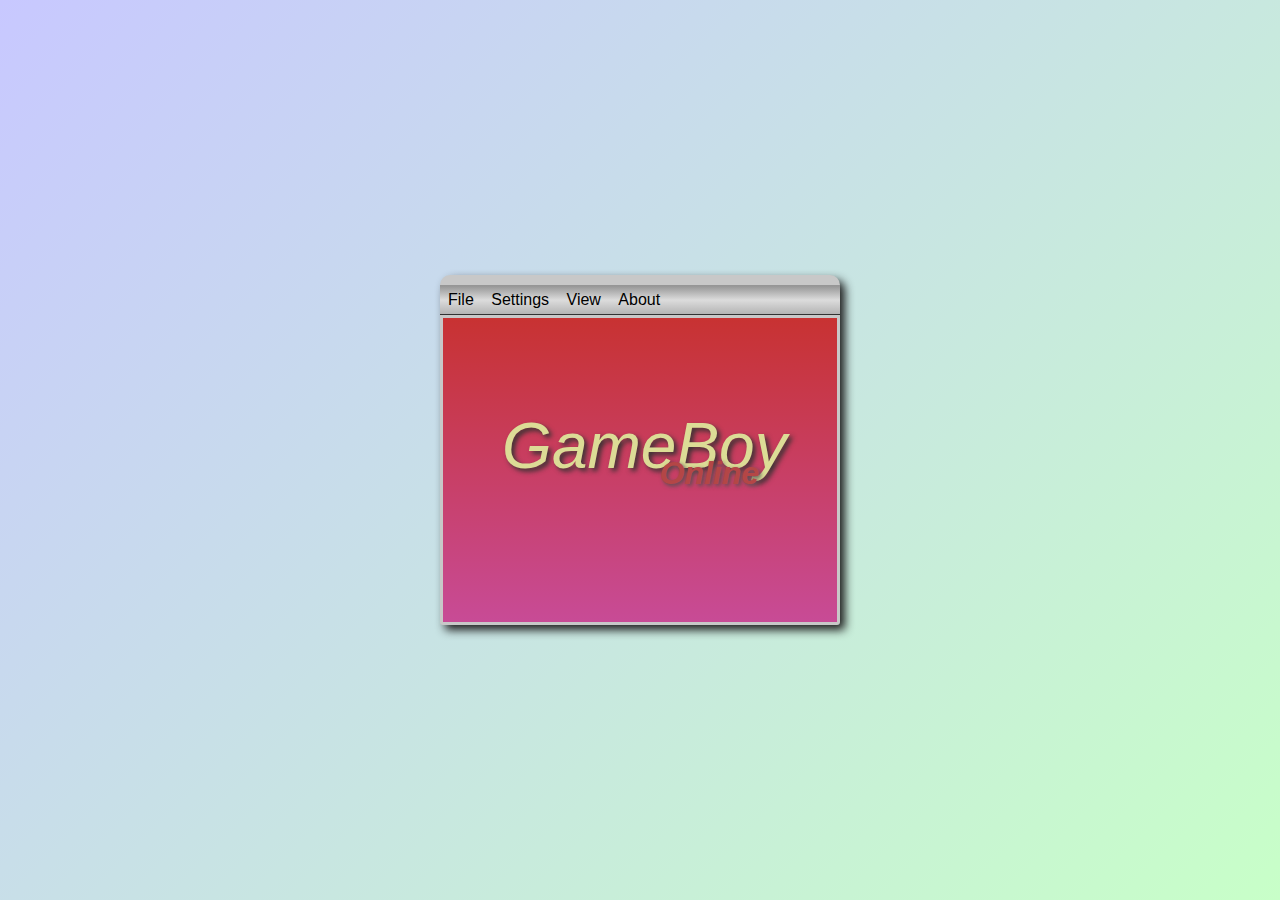
<file: old/index.html>
<!DOCTYPE html>
<html>
	<head>
		<title>Gameboy Color Game Center</title>
    <link rel="shortcut icon" href="favicon.png" />
		<style type="text/css">
			@import url("css/GameBoy.css");
		</style>
		<script type="text/javascript" src="js/other/windowStack.js"></script>
		<script type="text/javascript" src="js/other/terminal.js"></script>
		<script type="text/javascript" src="js/other/gui.js"></script>
		<script type="text/javascript" src="js/other/base64.js"></script>
		<script type="text/javascript" src="js/other/transportHandler.js"></script>
		<script type="text/javascript" src="js/other/json2.js"></script>
		<script type="text/javascript" src="js/other/resampler.js"></script>
		<script type="text/javascript" src="js/other/XAudioServer.js"></script>
		<script type="text/javascript" src="js/other/resize.js"></script>
		<script type="text/javascript" src="js/GameBoyCore.js"></script>
		<script type="text/javascript" src="js/GameBoyIO.js"></script>
	</head>
	<body>
		<div id="GameBoy" class="window">
			<div class="menubar">
				<span id="GameBoy_file_menu">File</span>
				<span id="GameBoy_settings_menu">Settings</span>
				<span id="GameBoy_view_menu">View</span>
				<span id="GameBoy_about_menu">About</span>
			</div>
			<div id="gfx">
				<canvas id="mainCanvas"></canvas>
				<span id="title">GameBoy</span>
				<span id="port_title">Online</span>
			</div>
		</div>
		<div id="terminal" class="window">
			<div id="terminal_output"></div>
			<div class="button_rack">
				<button id="terminal_clear_button" class="left">Clear Messages</button>
				<button id="terminal_close_button" class="right">Close Terminal</button>
			</div>
		</div>
		<div id="about" class="window">
			<div id="about_message">
				<h1>GameBoy Online</h1>
				<p>This is a GameBoy Color emulator written purely in JavaScript by Grant Galitz.</p>
				<p>The graphics blitting is done through HTML5 canvas, with the putImageData and drawImage functions.</p>
				<p>Save states are implemented through the window.localStorage object, and are serialized/deserialized through JSON. SRAM saving is also implemented through the window.localStorage object, and are serialized/deserialized through JSON. In order for save states to work properly on most browsers, you need set the maximum size limit for DOM storage higher, to meet the needs of the emulator's save data size.</p>
				<p>For more information about this emulator and its source code, visit the GIT repository at: <a href="https://github.com/grantgalitz/GameBoy-Online" target="_blank">https://github.com/grantgalitz/GameBoy-Online</a>.</p>
			</div>
			<div class="button_rack">
				<button id="about_close_button" class="center">Close Popup</button>
			</div>
		</div>
		<div class="window" id="settings">
			<div id="toggle_settings">
				<div class="setting">
					<span>Enable Sound:</span>
					<input type="checkbox" checked="checked" id="enable_sound" />
				</div>
				<div class="setting">
					<span>GB mode has priority over GBC mode:</span>
					<input type="checkbox" id="disable_colors" />
				</div>
				<div class="setting">
					<span>Use the BIOS ROM:</span>
					<input type="checkbox" checked="checked" id="enable_gbc_bios" />
				</div>
				<div class="setting">
					<span>Override ROM only cartridge typing to MBC1:</span>
					<input type="checkbox" checked="checked" id="rom_only_override" />
				</div>
				<div class="setting">
					<span>Always allow reading and writing to the MBC banks:</span>
					<input type="checkbox" checked="checked" id="mbc_enable_override" />
				</div>
				<div class="setting">
					<span>Colorize Classic GameBoy Palettes:</span>
					<input type="checkbox" checked="checked" id="enable_colorization" />
				</div>
				<div class="setting">
					<span>Minimal view on fullscreen:</span>
					<input type="checkbox" checked="checked" id="do_minimal" />
				</div>
				<div class="setting">
					<span>Resize canvas directly in JavaScript:</span>
					<input type="checkbox" id="software_resizing" />
				</div>
				<div class="setting">
					<span>Disallow typed arrays to be used:</span>
					<input type="checkbox" id="typed_arrays_disallow" />
				</div>
				<div class="setting">
					<span>Use the DMG boot ROM instead of CGB:</span>
					<input type="checkbox" id="gb_boot_rom_utilized"/>
				</div>
				<div class="setting">
					<span>Smooth upon resizing canvas:</span>
					<input type="checkbox" checked="checked" id="resize_smoothing"/></div>
				</div>
				<div class="button_rack">
					<button id="settings_close_button" class="center">Close Settings</button>
				</div>
			</div>
			<div id="instructions" class="window">
				<div id="keycodes">
					<h1>Keyboard Controls:</h1>
					<ul>
						<li>X/J are A.</li>
						<li>Z/Y/Q are B.</li>
						<li>Shift is Select.</li>
						<li>Enter is Start.</li>
						<li>The d-pad is the control pad.</li>
						<li>The escape key (esc) allows you to get in and out of fullscreen mode.</li>
					</ul>
				</div>
				<div class="button_rack">
					<button id="instructions_close_button" class="center">Close Instructions</button>
				</div>
			</div>
			<div id="input_select" class="window">
				<form>
					<input type="file" id="local_file_open"/>
				</form>
				<div class="button_rack">
					<button id="input_select_close_button" class="center">Close File Input</button>
				</div>
			</div>
			<div id="save_importer" class="window">
				<form>
					<input type="file" id="save_open"/>
				</form>
				<div class="button_rack">
					<button id="save_importer_close_button" class="center">Close Save Importer</button>
				</div>
			</div>
			<div class="window" id="local_storage_listing">
				<div id="storageListingMasterContainer" class="storageList">
					<div id="storageListingMasterContainerSub"></div>
				</div>
				<div id="download_all_storage">
					<a href="about:blank" id="download_local_storage_dba">Export all saved data.</a>
				</div>
				<div class="button_rack">
					<button id="local_storage_list_refresh_button" class="left">Refresh List</button>
					<button id="local_storage_list_close_button" class="right">Close Storage List</button>
				</div>
			</div>
			<div class="window" id="local_storage_popup">
				<div id="storagePopupMasterParent" class="storageList">
					<div id="storagePopupMasterContainer"></div>
				</div>
				<div class="button_rack">
					<button id="local_storage_popup_close_button" class="center">Close Storage Popup</button>
				</div>
			</div>
			<div class="window" id="freeze_listing">
				<div id="freezeListingMasterContainer" class="storageList">
					<div id="freezeListingMasterContainerSub"></div>
				</div>
				<div class="button_rack">
					<button id="freeze_list_refresh_button" class="left">Refresh List</button>
					<button id="freeze_list_close_button" class="right">Close Freeze State List</button>
				</div>
			</div>
			<ul class="menu" id="GameBoy_file_popup">
				<li>Open As
					<ul class="menu">
						<li id="data_uri_clicker">Base 64 Encoding</li>
						<li id="external_file_clicker">URL Address</li>
						<li id="internal_file_clicker">Local File</li>
					</ul>
				</li>
				<li id="save_SRAM_state_clicker">Save Game Memory</li>
				<li id="save_state_clicker">Save Freeze State</li>
				<li id="set_volume">Set Volume</li>
				<li id="set_speed">Set Speed</li>
				<li id="restart_cpu_clicker">Restart</li>
				<li id="run_cpu_clicker">Resume</li>
				<li id="kill_cpu_clicker">Pause</li>
			</ul>
			<ul class="menu" id="GameBoy_view_popup">
				<li id="view_terminal">Terminal</li>
				<li id="view_instructions">Instructions</li>
				<li id="view_importer">Save Importer</li>
				<li id="local_storage_list_menu">Save Manager</li>
				<li id="freeze_list_menu">Freeze State Manager</li>
				<li id="view_fullscreen">Fullscreen Mode</li>
			</ul>
			<div id="fullscreenContainer">
			<canvas id="fullscreen" class="maximum"></canvas>
		</div>
	</body>
</html>
</file>
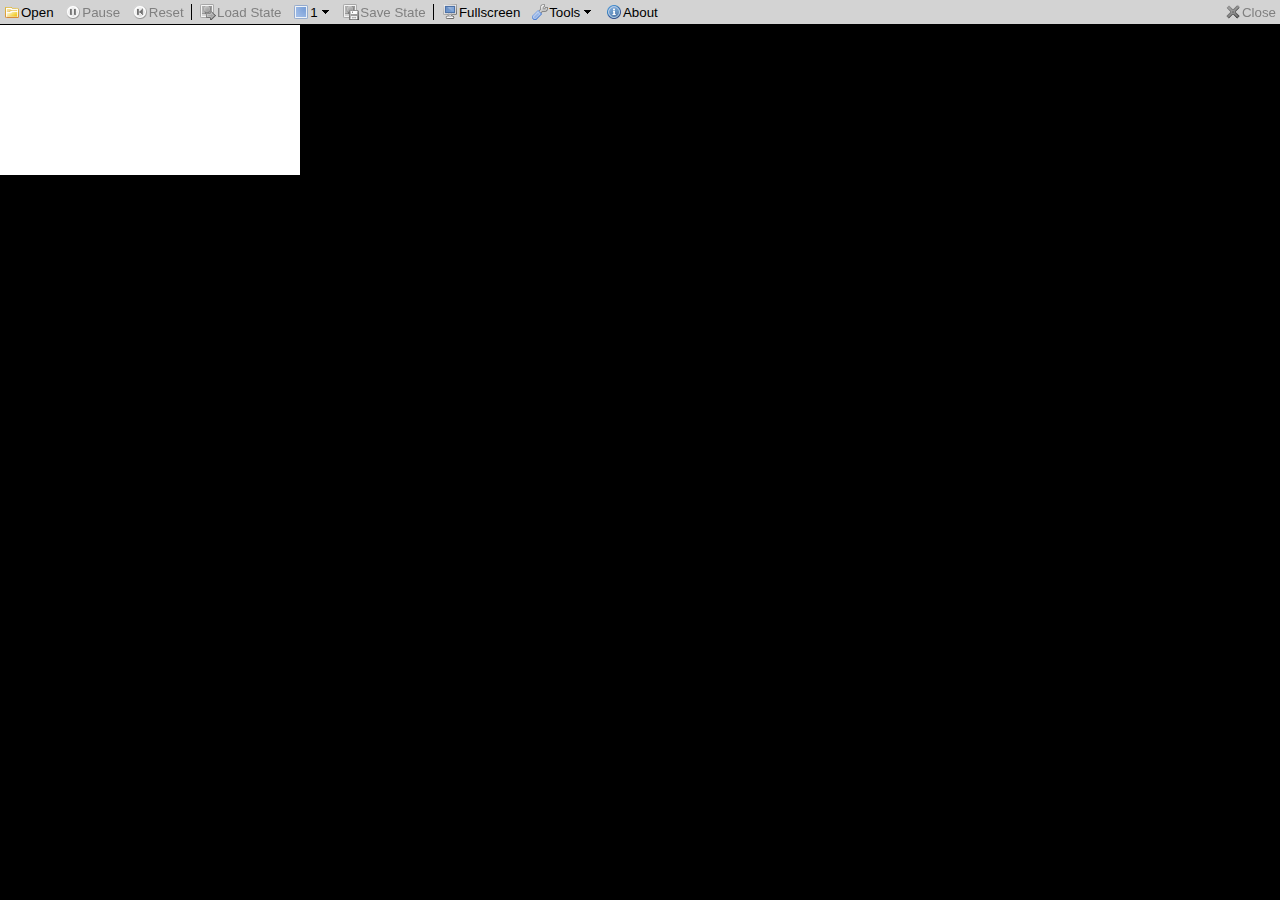
<file: src/index.html>
<!DOCTYPE html>
<html i18n-values="style:textdirection">
	<head>
		<title i18n-content="name">Gameboy Color Game Center</title>
    <link rel="shortcut icon" href="images/favicon.png" />
		<link rel="stylesheet" type="text/css" href="styles/index.css" />
		<script type="text/javascript" src="scripts/jquery-1.8.0.min.js"></script>
		<script type="text/javascript" src="scripts/emu/GameBoyCore.js"></script>
		<script type="text/javascript" src="scripts/emu/GameBoyIO.js"></script>
		<script type="text/javascript" src="scripts/emu/resampler.js"></script>
		<script type="text/javascript" src="scripts/emu/XAudioServer.js"></script>
		<script type="text/javascript" src="scripts/emu/XAudioServerMediaStreamWorker.js"></script>
		<script type="text/javascript" src="scripts/scripts.js"></script>
		<script type="text/javascript" src="scripts/index.js"></script>
	</head>
	<body>
		<div id="toolbar">
			<div id="mainbar">
				<button id="openfile" i18n-content="openfile">Open</button>
				<button id="pause" class="disabled" i18n-content="pause">Pause</button>
				<button id="resume" class="hidden disabled"
					i18n-content="resume">Resume</button>
				<button id="reset" class="disabled" i18n-content="reset">Reset</button>
				<div></div>
				<button id="loadstate" class="disabled"
					i18n-content="loadstate">Load State</button>
				<button id="selectstate" class="dropdown">1</button>
				<button id="savestate" class="disabled"
					i18n-content="savestate">Save State</button>
				<div></div>
				<button id="fullscreen" i18n-content="fullscreen">Fullscreen</button>
				<button id="tools" class="dropdown" i18n-content="tools">Tools</button>
				<button id="about" i18n-content="about">About</button>
				<button id="close" class="disabled" i18n-content="close">Close</button>
			</div>
			<div id="selectstate_dropdown" class="hidden">
			</div>
			<div id="tools_dropdown" class="hidden">
				<button id="options" i18n-content="options">Options</button>
				<button id="controls" i18n-content="controls">Controls</button>
				<button id="managestates" i18n-content="managestates">Manage
					States</button>
				<div></div>
				<button id="volume_button" i18n-content="volume">Volume</button>
				<input type="range" id="volume" min="0" max="1" step="0.01" value="1"
					/>
				<input type="number" id="volume_text" min="0" max="1" step="0.01"
					value="1" />
				<div></div>
				<button id="speed_button" i18n-content="speed">Speed</button>
				<input type="range" id="speed" min="0.1" max="3" step="0.1" value="1"
					/>
				<input type="number" id="speed_text" min="0.001" step="0.1" value="1" />
			</div>
		</div>
		<div id="canvasContainer">
			<canvas></canvas>
		</div>
		<div id="aboutlayer" class="hidden">
			<div id="aboutcenterer"></div>
			<div id="aboutbox">
				<h1 i18n-content="name">Gameboy Color Game Center</h1>
				<p i18n-values=".innerHTML:emulatorInfo"></p>
				<p i18n-values=".innerHTML:appInfo"></p>
				<p i18n-values=".innerHTML:techInfo"></p>
			</div>
		</div>
	</body>
</html>
</file>
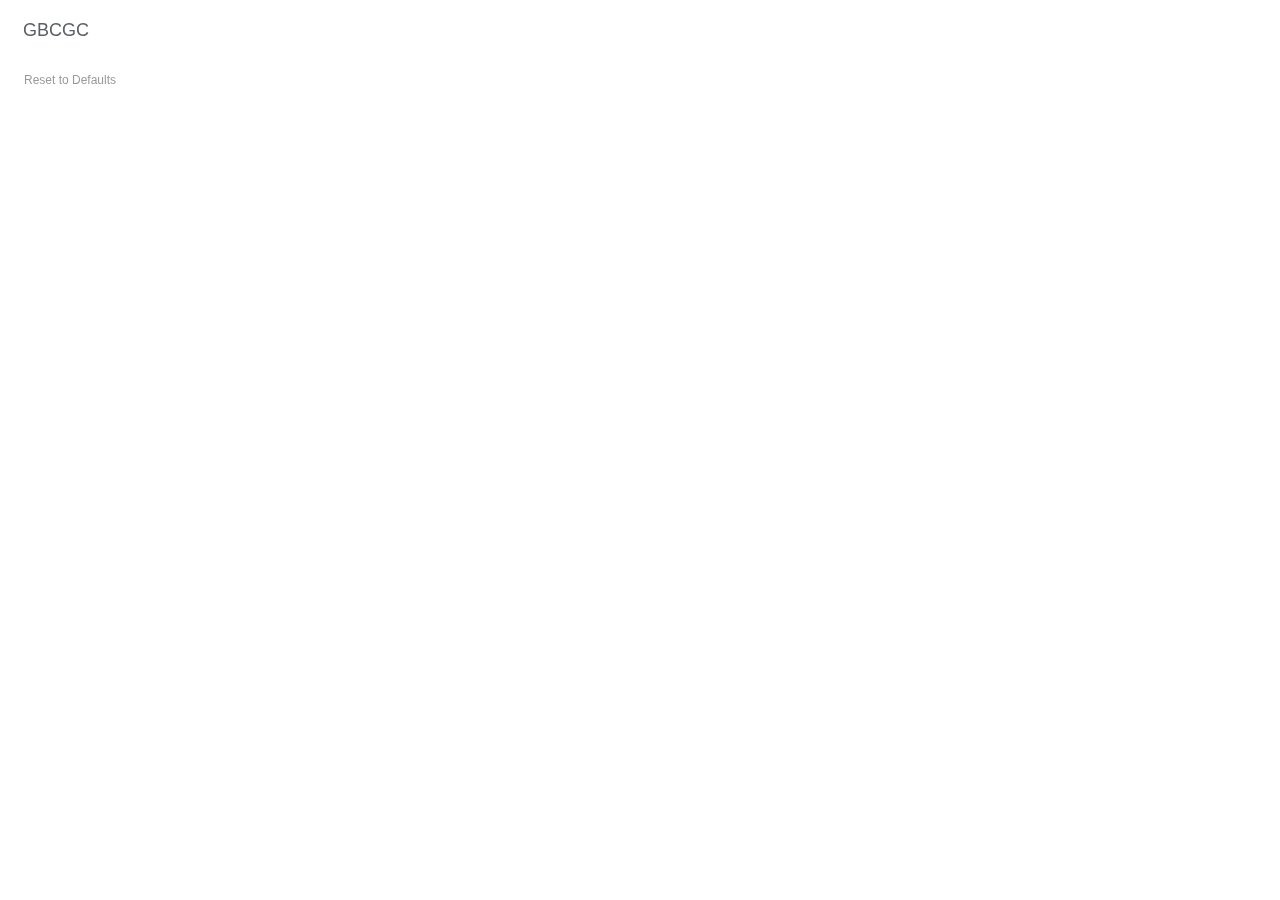
<file: src/options.html>
<!DOCTYPE html>
<html i18n-values="dir:textdirection">
	<head>
		<title i18n-content="optionsNav">Options</title>
    <link rel="shortcut icon" href="images/favicon.png" />
		<link rel="stylesheet" type="text/css" href="styles/options.css" />
		<script type="text/javascript" src="scripts/jquery-1.8.0.min.js"></script>
		<script type="text/javascript" src="scripts/scripts.js"></script>
		<script type="text/javascript" src="scripts/options.js"></script>
	</head>
	<body>
		<div id="nav">
			<h1 i18n-content="gbcgcTitle">GBCGC</h1>
			<ul>
				<li>
					<button i18n-content="resetDefaults">Reset to Defaults</button>
				</li>
			</ul>
		</div>
		<div id="content"></div>
		<div id="warning">
			<div>
				<div>
					<div i18n-content="changes">Changes will take effect the next time you
						open Gameboy Color Game Center.</div>
				</div>
			</div>
		</div>
		<canvas id="hoverCanvas"></canvas>
	</body>
</html>
</file>
<file: src/styles/index.css>
html, body {
	width: 100%;
	height: 100%;
	margin: 0px;
	padding: 0px;
	border: none;
	overflow: hidden;
	
	background-color: black;
	color: black;
	font-family: Arial, sans;
	font-size: 10pt;
}
input, label {
	vertical-align: middle;
}

.disabled {
	-webkit-filter: grayscale(100%);
	filter: grayscale(100%);
}
#toolbar .hidden, .hidden {
	display: none;
}

#toolbar {
	background-color: lightgray;
	cursor: default;

	border-bottom-color: black;
	border-bottom-style: solid;
	border-bottom-width: 1px;
	padding-bottom: 1px;
}
#toolbar > div {
	height: 23px;
}

#toolbar button, #toolbar > div > div {
	display: inline-block;
	vertical-align: middle;
}
#toolbar button {
	background-color: transparent;
	box-sizing: content-box;
	font-family: Arial, sans;
	font-size: 10pt;
	color: black;
	text-align: left;
	
	height: 16px;
	margin: 1px 1px 0px 1px;
	padding: 2px 2px 2px 19px;
	
	background-repeat: no-repeat;
	background-position: 2px 2px, -webkit-calc(100% - 5px) 8px;
	background-position: 2px 2px, calc(100% - 5px) 8px;
	
	border-color: transparent;
	border-width: 1px;
	border-style: solid;
}
#toolbar button:hover:not(.disabled), #toolbar button.selected {
	border-color: gray;
}
#toolbar button:active:not(.disabled), #toolbar button.selected {
	padding: 3px 1px 1px 20px;
	background-position: 3px 3px, -webkit-calc(100% - 4px) 9px;
	background-position: 3px 3px, calc(100% - 4px) 9px;
	background-color: #AAAAAA;
}
#toolbar button.disabled {
	color: gray;
}
#toolbar button.dropdown {
	background-size: 16px 16px, auto;
	background-repeat: no-repeat;

	padding: 2px 16px 2px 19px;
}
#toolbar button.dropdown:active:not(.disabled) {
	padding: 3px 15px 1px 20px;
}

#toolbar > div {
	white-space: nowrap;
	overflow: hidden;
}

#toolbar > div > div {
	width: 1px;
	height: 16px;
	margin: 3px 0px 3px 0px;
	background-color: black;
}

#openfile {
	background-image: url("../images/folder.png");
}
#pause {
	background-image: url("../images/control_pause.png");
}
#resume {
	background-image: url("../images/control_play.png");
}
#reset {
	background-image: url("../images/control_start.png");
}
#loadstate {
	background-image: url("../images/picture_go.png");
}
#selectstate {
	background-image: url("../images/picture_empty.png"), url("../images/dropdown.png");
}
#selectstate.slotused {
	background-image: url("../images/picture.png"), url("../images/dropdown.png");
}
#savestate {
	background-image: url("../images/picture_save.png");
}
#fullscreen {
	background-image: url("../images/monitor.png");
}
#tools {
	background-image: url("../images/wrench.png"), url("../images/dropdown.png");
}
#about {
	background-image: url("../images/information.png");
}
#close {
	float: right;
	background-image: url("../images/cross.png");
}

#selectstate_dropdown > button {
	background-image: url("../images/picture_empty.png");
}
#selectstate_dropdown > button.slotused {
	background-image: url("../images/picture.png");
}

#toolbar input {
	margin: 0px;
}
#toolbar input[type="range"] {
	height: 22px;
	width: 100px;
}
#toolbar input[type="number"] {
	height: 16px;
	width: 60px;
}

#options {
	background-image: url("../images/cog.png");
}
#controls {
	background-image: url("../images/controller.png");
}
#managestates {
	background-image: url("../images/folder_picture.png");
}
#volume_button {
	background-image: url("../images/sound.png");
}
#volume_button.low {
	background-image: url("../images/sound_low.png");
}
#volume_button.none {
	background-image: url("../images/sound_none.png");
}
#volume_button.mute {
	background-image: url("../images/sound_mute.png");
}
#speed_button.less {
	background-image: url("../images/lightning_delete.png");
}
#speed_button {
	background-image: url("../images/lightning.png");
}
#speed_button.more {
	background-image: url("../images/lightning_add.png");
}

#canvasContainer {
	background-color: black;
	width: 100%;
}
canvas {
	background-color: white;
	image-rendering: -webkit-optimize-contrast;
}
canvas.smooth {
	image-rendering: optimizeQuality;
}

#aboutlayer {
	position: absolute;
	top: 0px;
	left: 0px;
	width: 100%;
	height: 100%;
	background-color: rgba(0, 0, 0, 0.5);
}
#aboutcenterer {
	float: left;
	height: 50%;
	margin-bottom: -170px;
}
#aboutbox {
	clear: left;
	background-color: lightgray;
	width: 400px;
	height: 300px;
	padding: 20px;
	margin: auto;
	border-radius: 20px;
	overflow: auto;
}
#aboutbox :not(a) {
	cursor: default;
}
#aboutbox h1 {
	margin-top: 0px;
}
</file>
<file: src/styles/options.css>
body {
	cursor: default;
	margin: 0px;
	font-family: "Segoe UI", Tahoma, sans-serif;
	font-size: 75%;
}
.changed {
	margin-bottom: 100px;
}

#nav {
	position: fixed;
	width: 155px;
}
#nav h1 {
	-webkit-margin-after: 1em;
	-webkit-margin-before: 21px;
	-webkit-margin-start: 23px;
	color: #5C6166;
	font-size: 1.5em;
	-webkit-user-select: none;
	font-weight: normal;
	line-height: 1;
}
#nav ul {
	list-style-type: none;
	padding: 0px;
}
#nav li {
	-webkit-border-start: 6px solid transparent;
	-webkit-padding-start: 18px;
	-webkit-user-select: none;
}
#nav li:last-child {
	margin-top: 27px;
}
#nav button {
	background-color: white;
	border: none;
	color: #999999;
	cursor: pointer;
	font: inherit;
	line-height: 29px;
	margin: 0px;
	padding: 0px;
}
#nav .selected {
	-webkit-border-start-color: rgb(78, 87, 100);
	cursor: default;
	pointer-events: none;
}
#nav .selected > button {
	color: #464E5A;
}

#content {
	color: #303942;
	margin-left: 155px;
}
#content > div:not(.selected) {
	display: none;
}
#content h1, #content h2, #content h3 {
	-webkit-user-select: none;
	font-weight: normal;
	line-height: 1;
}
#content h1 {
	margin: 0px 0px 16px 0px;
	padding: 21px 0px 13px;
	font-size: 1.5em;
	border-bottom: 1px #EEE solid;
}
#content > div > div {
	-webkit-padding-start: 18px;
	margin-bottom: 24px;
	margin-top: 8px;
	max-width: 600px;
}
#content h2 {
	-webkit-margin-start: -18px;
	color: black;
	font-size: 1.2em;
	margin-bottom: 0.8em;
}

#content .checkbox label, #content .range label {
	display: -webkit-inline-box;
	padding-bottom: 7px;
	padding-top: 7px;
}
#content .checkbox label:hover, #content .range label:hover {
	color: black;
}
#content input[type=checkbox] {
	bottom: 2px;
	height: 13px;
	position: relative;
	vertical-align: middle;
	width: 13px;
}
#content input[type=checkbox], #content .realButton {
	-webkit-appearance: none;
	-webkit-user-select: none;
	background-image: -webkit-linear-gradient(#EDEDED, #EDEDED 38%, #DEDEDE);
	border: 1px solid rgba(0, 0, 0, 0.25);
	border-radius: 2px;
	box-shadow: 0 1px 0 rgba(0, 0, 0, 0.08), inset 0 1px 2px rgba(255, 255, 255, 0.75);
	color: #444;
	font: inherit;
	margin: 0 1px 0 0;
	text-shadow: 0 1px 0 #F0F0F0;
}
#content label:hover input[type=checkbox], #content .realButton:hover {
	background-image: -webkit-linear-gradient(#F0F0F0, #F0F0F0 38%, #E0E0E0);
	border-color: rgba(0, 0, 0, 0.3);
	box-shadow: 0 1px 0 rgba(0, 0, 0, 0.12), inset 0 1px 2px rgba(255, 255, 255, 0.95);
	color: black;
}
#content label:active input[type=checkbox], #content .realButton:active {
	background-image: -webkit-linear-gradient(#E7E7E7, #E7E7E7 38%, #D7D7D7);
	box-shadow: none;
	text-shadow: none;
}
#content input[type="checkbox"]:checked::before {
	-webkit-user-select: none;
	background-image: url("[data-uri]");
	background-size: 100% 100%;
	content: "";
	display: block;
	height: 100%;
	width: 100%;
}
#content .checkbox label span {
	-webkit-margin-start: 0.6em;
	display: block;
}

#content .button {
	margin: 0.65em 0;
}
#content .realButton {
	-webkit-padding-end: 10px;
	-webkit-padding-start: 10px;
	min-height: 2em;
	min-width: 4em;
	padding-bottom: 1px;
}
#content .realButton:focus {
	-webkit-transition: border-color 200ms;
	border-color: #4D90FE;
	outline: none;
}

#content .range label span {
	-webkit-margin-end: 0.6em;
	display: block;
	margin-top: 4px;
}

#content input[type=range] {
	vertical-align: middle;
}

#content input[type=number] {
	border: 1px solid #BFBFBF;
	border-radius: 2px;
	box-sizing: border-box;
	color: #444;
	font: inherit;
	margin: 0;
	min-height: 2em;
	padding: 3px;
	padding-bottom: 4px;
	
	-webkit-margin-start: 0.6em;
	vertical-align: middle;
	width: 60px;
}
#content input[type=number]:focus {
	-webkit-transition: border-color 200ms;
	border-color: #4D90FE;
	outline: none;
}

#content list {
	border: 1px solid #D9D9D9;
	border-radius: 2px;
	display: block;
	outline: none;
	overflow: auto;
	position: relative;
	color: #333;
}
#content list.controls {
	width: 225px;
}
#content list > * {
	-webkit-user-select: none;
	background-color: rgba(255, 255, 255, 0);
	cursor: default;
	line-height: 20px;
	overflow: hidden;
	padding: 0 3px;
	position: relative;
	text-overflow: ellipsis;
	white-space: pre;
	-webkit-box-align: center;
	-webkit-transition: 150ms background-color;
	border: none;
	border-radius: 0;
	box-sizing: border-box;
	display: -webkit-box;
	height: 32px;
	margin: 0;
}
#content list > :hover {
	background-color: #E4ECF7;
	border-color: #B6D4FC;
	z-index: 1;
}
#content list > [selected] {
	background-color: #D0D0D0;
	background-image: none;
	border-color: #D9D9D9;
	z-index: 2;
}
#content list > [selected]:hover {
	background-color: #C0DAFC;
	border-color: #559BF7;
}
#content list > div > :first-child {
	-webkit-box-align: center;
	-webkit-box-flex: 1;
	-webkit-padding-end: 5px;
	display: -webkit-box;
}
#content list .delete {
	-webkit-transition: 150ms opacity;
	background-color: transparent;
	background-image: -webkit-image-set( url("[data-uri]") 1x);
	border: none;
	display: block;
	height: 16px;
	opacity: 1;
	width: 16px;
}
#content list .delete, #content list .delete:hover, #content list .delete:active {
	-webkit-box-shadow: none;
	background-color: transparent;
	background-repeat: no-repeat;
	border: none;
	min-width: 0;
	padding: 1px 6px;
}
#content list > :not(:hover):not([selected]) .delete {
	opacity: 0;
}
#content list .delete:hover {
	background-image: -webkit-image-set( url("[data-uri]") 1x, url("[data-uri]") 2x);
}
#content list .delete:active {
	background-image: -webkit-image-set( url("[data-uri]") 1x, url("[data-uri]") 2x);
}
#content list.controls .nameCol {
	-webkit-box-align: center;
	-webkit-padding-end: 1ex;
	box-sizing: border-box;
	display: -webkit-box;
	width: 55%;
	padding-left: 7px;
}
#content list.controls .keyCol {
	-webkit-box-align: center;
	box-sizing: border-box;
	display: -webkit-box;
	width: 45%;
	color: #666;
}

#content .manage list {
	width: 370px;
}
#content h3 {
	color: black;
	font-size: 1.2em;
	margin-bottom: 0.8em;
}
.manage h3 {
	height: 28px;
	padding-left: 32px;
	padding-top: 4px;
	background-repeat: no-repeat;
	-webkit-margin-start: -18px;
}
#content .manage h3 .realButton {
	margin-left: 7px;
	font-size: 12px;
}
.system0 {
	background-image: url("../images/gameboy.png");
}
.system1 {
	background-image: url("../images/32.png");
}
#content .manage .iconCol {
	-webkit-box-align: center;
	-webkit-padding-end: 1ex;
	box-sizing: border-box;
	display: -webkit-box;
	width: 167px;

	height: 32px;
}
#content .manage .nameCol {
	color: #666;
	-webkit-padding-end: 1ex;
	box-sizing: border-box;
	width: 65px;
}
#content .manage .slotCol {
	-webkit-box-align: center;
	display: -webkit-box;
	color: #666;
	box-sizing: border-box;
	width: 55px;
	height: 32px;
}
#content .manage .exportCol {
	-webkit-box-align: center;
	display: -webkit-box;
	color: #666;
	box-sizing: border-box;
	width: 60px;
	height: 32px;
}
#content .manage .slotCol :first-child {
	-webkit-box-flex: 1;
}
#content .manage .slotCol > div > div {
	overflow: hidden;
	text-overflow: ellipsis;
	white-space: nowrap;
}
#content .manage [focus] .slotCol > div > div {
	display: none;
}
#content .manage .slotCol input {
	border: 1px solid #BFBFBF;
	border-radius: 2px;
	box-sizing: border-box;
	color: #444;
	font: inherit;
	margin: 0;
	min-height: 2em;
	padding: 3px;
	padding-bottom: 4px;
	line-height: normal;
	vertical-align: middle;
	width: 50px;
	-webkit-box-flex: 1;
}
#content .manage .slotCol input:focus {
	webkit-transition: border-color 200ms;
	border-color: #4D90FE;
	outline: none;
}
#content .manage list > :not([focus]) .slotCol input {
	display: none;
}
.export {
	-webkit-appearance: none;
	-webkit-transition: opacity 150ms;
	background: #8AAAED;
	border: none;
	border-radius: 2px;
	font-weight: bold;
	opacity: 0.7;
	margin: 6px 2px 8px 2px;
	padding: 1px 6px 2px 6px;
	color: white;
}
list > div:not(:hover):not([focus]) .export {
	opacity: 0;
}
.export:hover {
	opacity: 1;
}

#content .manage list:empty {
	display: none;
}

canvas {
	width: 160px;
	height: 144px;
}
.manage canvas {
	margin-top: -56px;
}
#hoverCanvas {
	position: absolute;
	display: none;
	pointer-events: none;
	z-index: 100;
	border: 1px black solid;
}
#hoverCanvas.visible {
	display: block;
}

#warning {
	display: none;
	
	position: fixed;
	bottom: 0px;
	left: 0px;
	width: 100%;
	height: 100px;
	
	background-color: white;
}
.changed #warning {
	display: block;
	
	z-index: 1000;
}
#warning > div {
	color: black;
	background-color: lightgray;
	border: 1px black solid;
	border-radius: 10px;
	margin: 10px;
	height: 80px;
	padding: 0px 10px 0px 10px;
	
	text-align: center;
	
	font-size: 1.5em;
}
#warning > div > div {
	margin: auto;
	display: table;
	height: 100%;
}
#warning > div > div > div {
	display: table-cell;
	vertical-align: middle;
}
</file>
